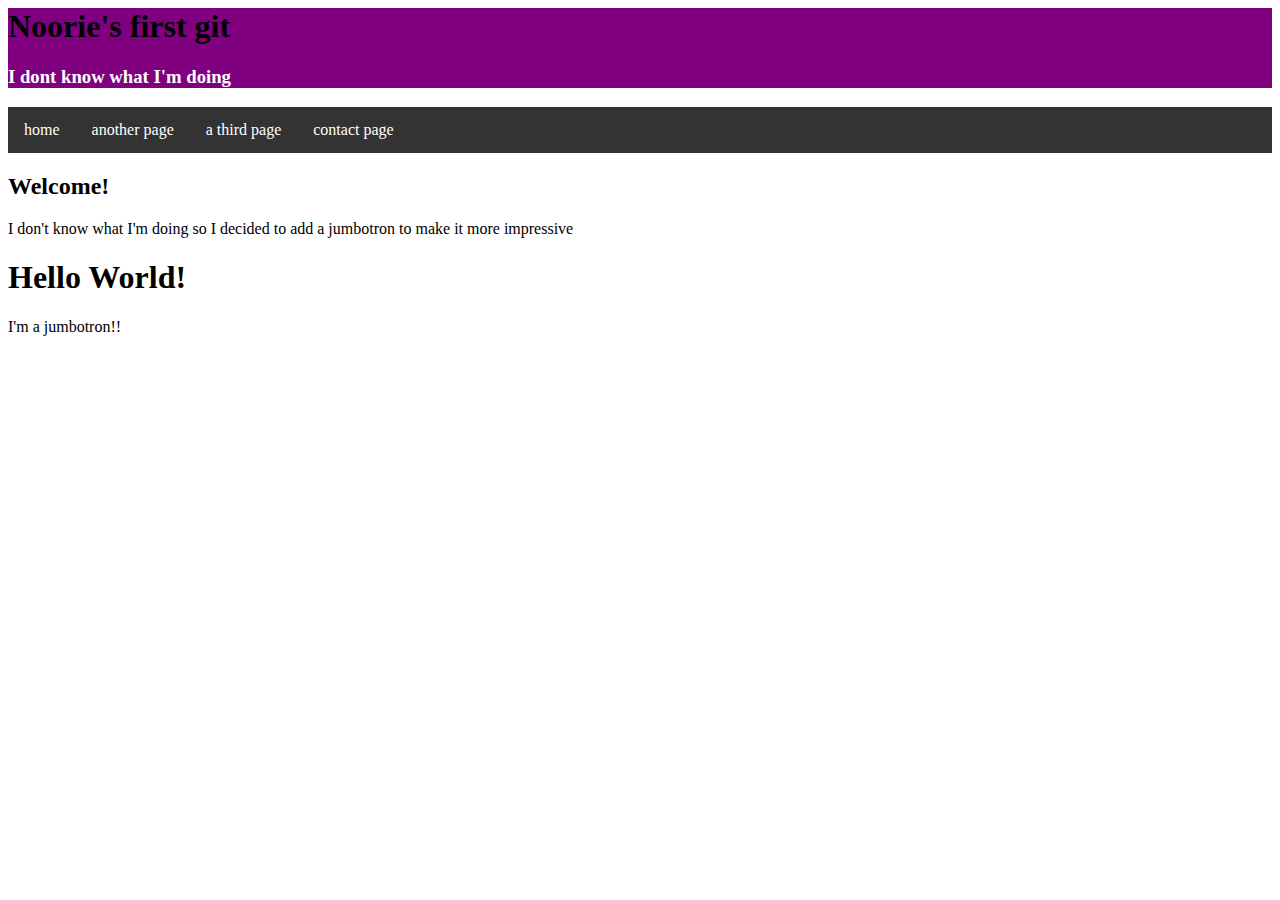
<file: index.html>
<html>
<head>
<title>Noorie's AcornHack website</title>
<link rel="stylesheet" type="text/css" href="stylings.css">
</head>
<body>
  <div id="header">
    <h1>Noorie's first git</h1>
    <h3>I dont know what I'm doing</h3>
  </div>
  <div id="navbar">
    <ul>
      <li> <a href="index.html">home</a></li>
      <li> <a href="another.html">another page</a></li>
      <li> <a href="third.html">a third page</a></li>
      <li> <a href="contact.html">contact page</a></li>
    </ul>
  </div>
  <div class="container">
    <h2>Welcome!</h2>
    <p>I don't know what I'm doing so I decided to add a jumbotron to make it more impressive</p>
    <div class="jumbotron">
      <h1>Hello World!</h1>
      <p>I'm a jumbotron!!</p>
    </div>
  </div>
</body>
</html>
</file>
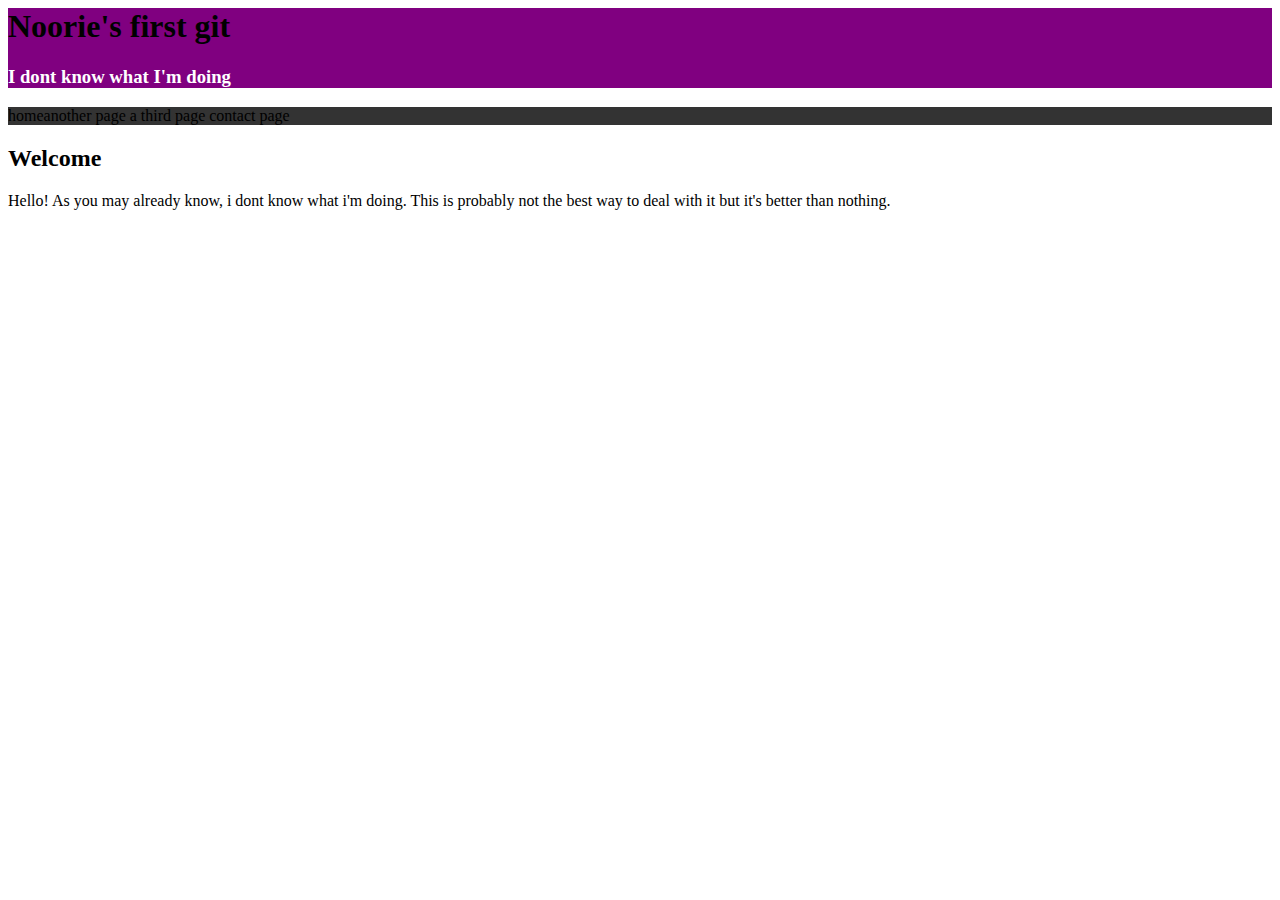
<file: another.html>
<html>
<head>
<title>Noorie's AcornHack website</title>
<link rel="stylesheet" type="text/css" href="stylings.css">
</head>
<body>
  <div id="header">
    <h1>Noorie's first git</h1>
    <h3>I dont know what I'm doing</h3>
  </div>
  <div id="navbar">
    <ul>
      <li <a href="index.html">home</li>
      <li<a href="another.html">another page</li>
      <li<a href="third.html">a third page</li>
      <li<a href="contact.html">contact page</li>
    </ul>
  </div>
  <div id="content">
    <h2>Welcome</h2>
    <p>Hello! As you may already know, i dont know what i'm doing. This is probably not the best way to deal with it but it's better than nothing.</p>
  </div>
</body>
</html>
</file>
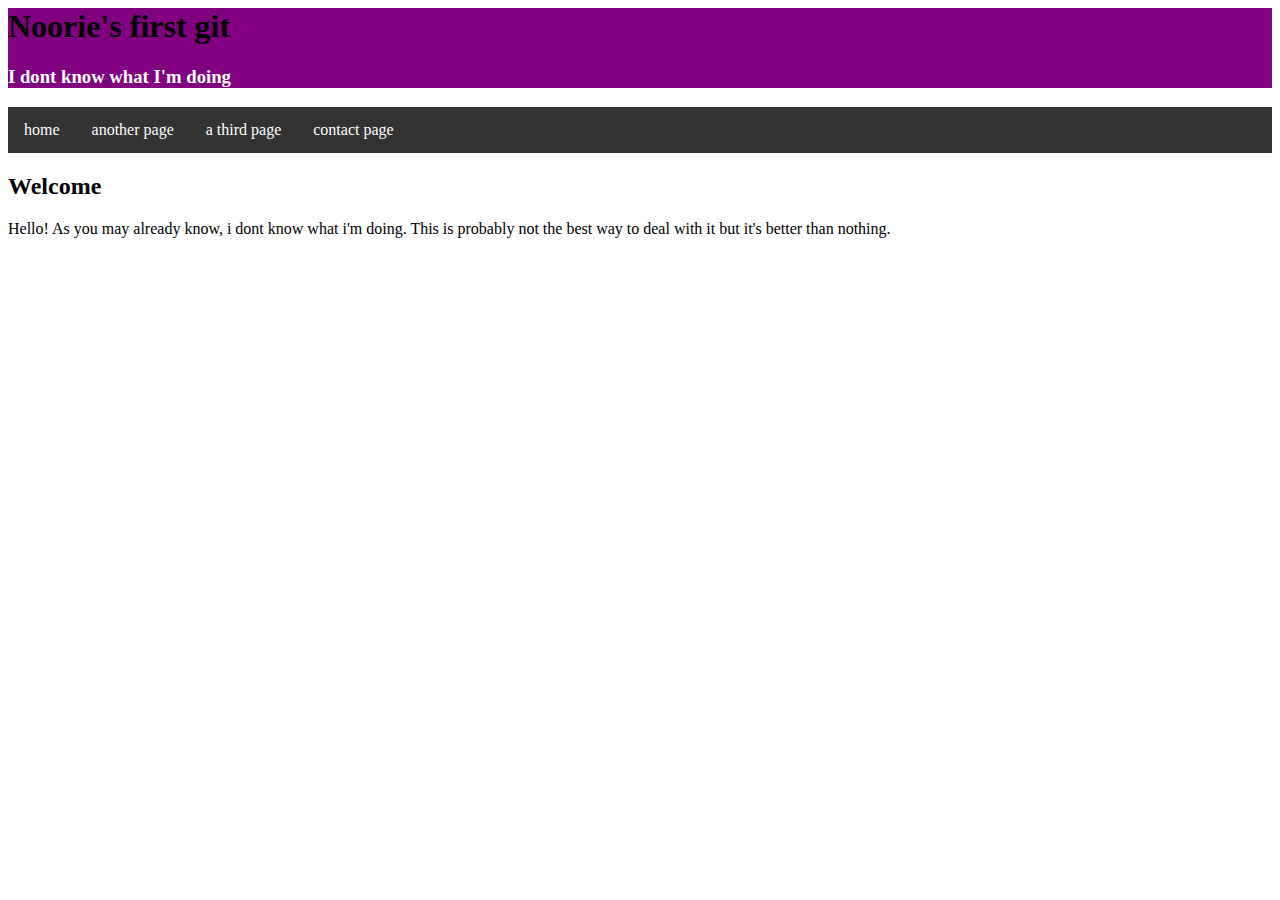
<file: contact.html>
<html>
<head>
<title>Noorie's AcornHack website</title>
<link rel="stylesheet" type="text/css" href="stylings.css">
</head>
<body>
  <div id="header">
    <h1>Noorie's first git</h1>
    <h3>I dont know what I'm doing</h3>
  </div>
  <div id="navbar">
    <ul>
      <li> <a href="index.html">home</a></li>
      <li> <a href="another.html">another page</a></li>
      <li> <a href="third.html">a third page</a></li>
      <li> <a href="contact.html">contact page</a></li>
    </ul>
  </div>
  <div id="content">
    <h2>Welcome</h2>
    <p>Hello! As you may already know, i dont know what i'm doing. This is probably not the best way to deal with it but it's better than nothing.</p>
  </div>
</body>
</html>
</file>
<file: stylings.css>
#header{
  background-color:purple;
}
#header h1{
  color:Black;
}
#header h3{
  color:white;
}
#navbar {
  
}
ul {
    list-style-type: none;
    margin: 0;
    padding: 0;
    overflow: hidden;
    background-color: #333;
}

li {
    float: left;
}

li a {
    display: block;
    color: white;
    text-align: center;
    padding: 14px 16px;
    text-decoration: none;
}

a:hover:not(.active) {
    background-color: #111;
}

.active {
background-color:#4CAF50;
}
</file>
